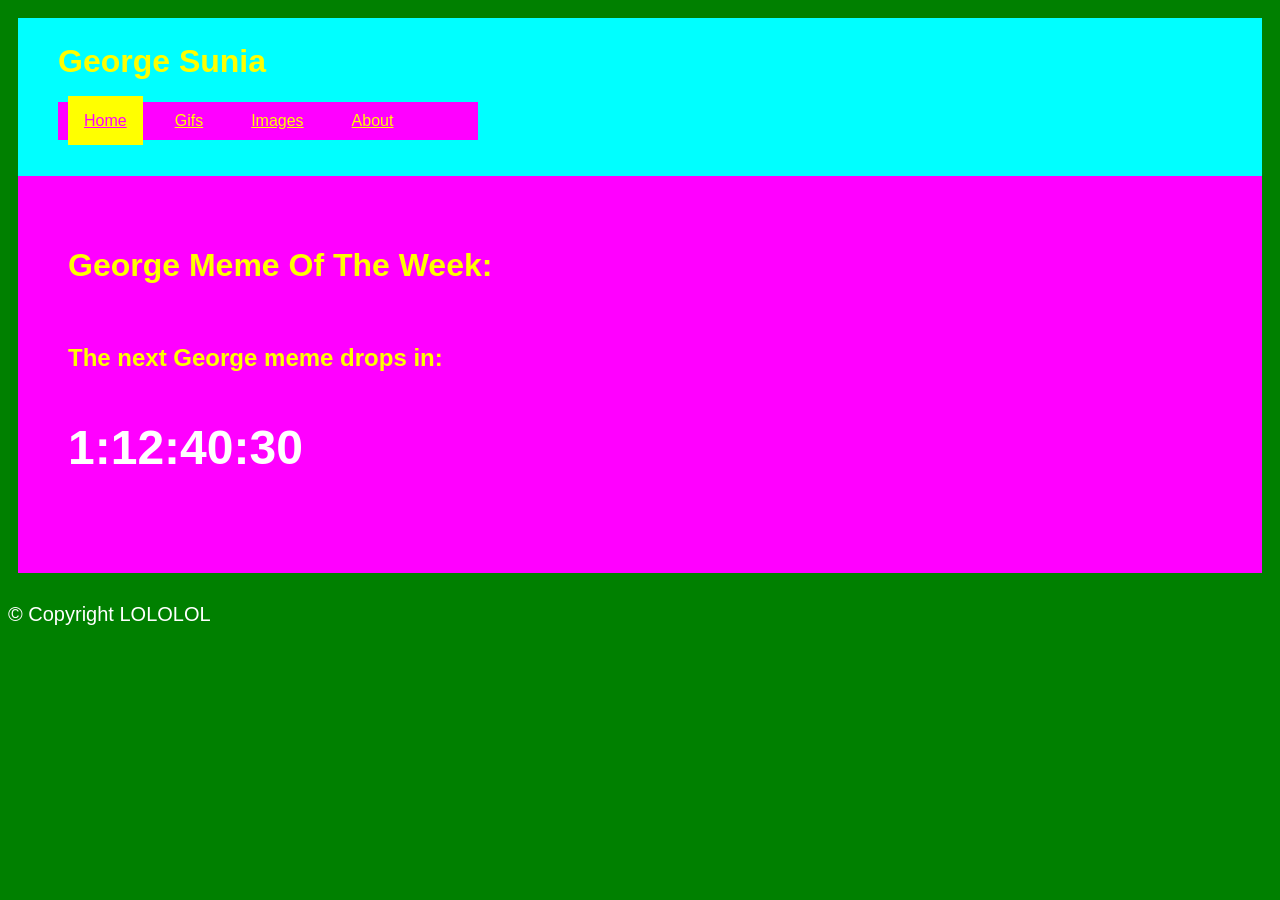
<file: index.html>
<!DOCTYPE html>
<html lang="en">

<head>
    <meta charset="UTF-8">
    <meta name="viewport" content="width=device-width, initial-scale=1.0">
    <meta http-equiv="X-UA-Compatible" content="ie=edge">
    <title>George Sunia | Home</title>
    <link rel="stylesheet" href="style.css">
</head>

<body>
    <div class="page">
        <header>
            <h1>George Sunia</h1>
            <ul>
                <li><a class="target" href="index.html">Home</a></li>
                <li><a href="gifs.html">Gifs</a></li>
                <li><a href="images.html">Images</a></li>
                <li><a href="about.html">About</a></li>
            </ul>
        </header>
        <main>
            <h1>George Meme Of The Week:</h1>
            <img>
            <h2>The next George meme drops in:</h2>
            <p id="timer">--:--:--:--</p>
        </main>
    </div>
    <p>&copy; Copyright LOLOLOL</p>
    <script src="index.js"></script>
</body>

</html>
</file>
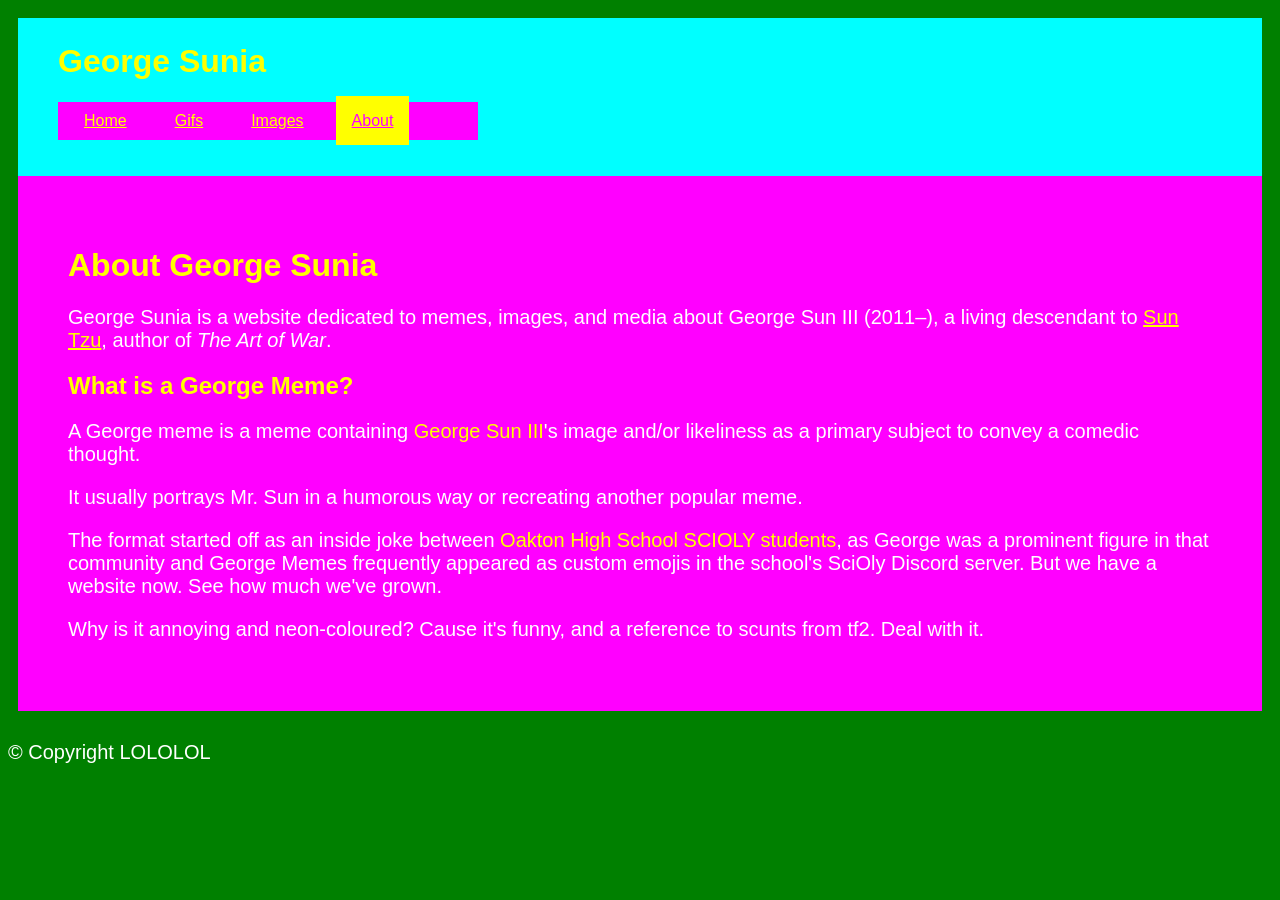
<file: about.html>
<!DOCTYPE html>
<html lang="en">

<head>
    <meta charset="UTF-8">
    <meta name="viewport" content="width=device-width, initial-scale=1.0">
    <meta http-equiv="X-UA-Compatible" content="ie=edge">
    <title>George Sunia | About</title>
    <link rel="stylesheet" href="style.css">
</head>

<body>
    <div class="page">
        <header>
            <h1>George Sunia</h1>
            <ul>
                <li><a href="index.html">Home</a></li>
                <li><a href="gifs.html">Gifs</a></li>
                <li><a href="images.html">Images</a></li>
                <li><a class="target"href="about.html">About</a></li>
            </ul>
        </header>
        <main>
            <div>
                <h1>About George Sunia</h1>
                <p>George Sunia is a website dedicated to memes, images, and media about George Sun III (2011–), a living descendant to <a href="https://en.wikipedia.org/wiki/Sun_Tzu">Sun Tzu</a>, author of <em>The Art of War</em>.</p>
                <h2>What is a George Meme?</h2>
                <p>A George meme is a meme containing <span>George Sun III</span>'s image and/or likeliness as a primary subject to convey a comedic thought.</p>
                <p>It usually portrays Mr. Sun in a humorous way or recreating another popular meme.</p>
                <p>The format started off as an inside joke between <span>Oakton High School SCIOLY students</span>, as George was a prominent figure in that community 
                and George Memes frequently appeared as custom emojis 
                in the school's SciOly Discord server. But we have a website now. See how much we've grown.</p>
                <p>Why is it annoying and neon-coloured? Cause it's funny, and a reference to scunts from tf2. Deal with it.</p>
            </div>
        </main>
    </div>
    <p>&copy; Copyright LOLOLOL</p>
    <script src="index.js"></script>
</body>

</html>
</file>
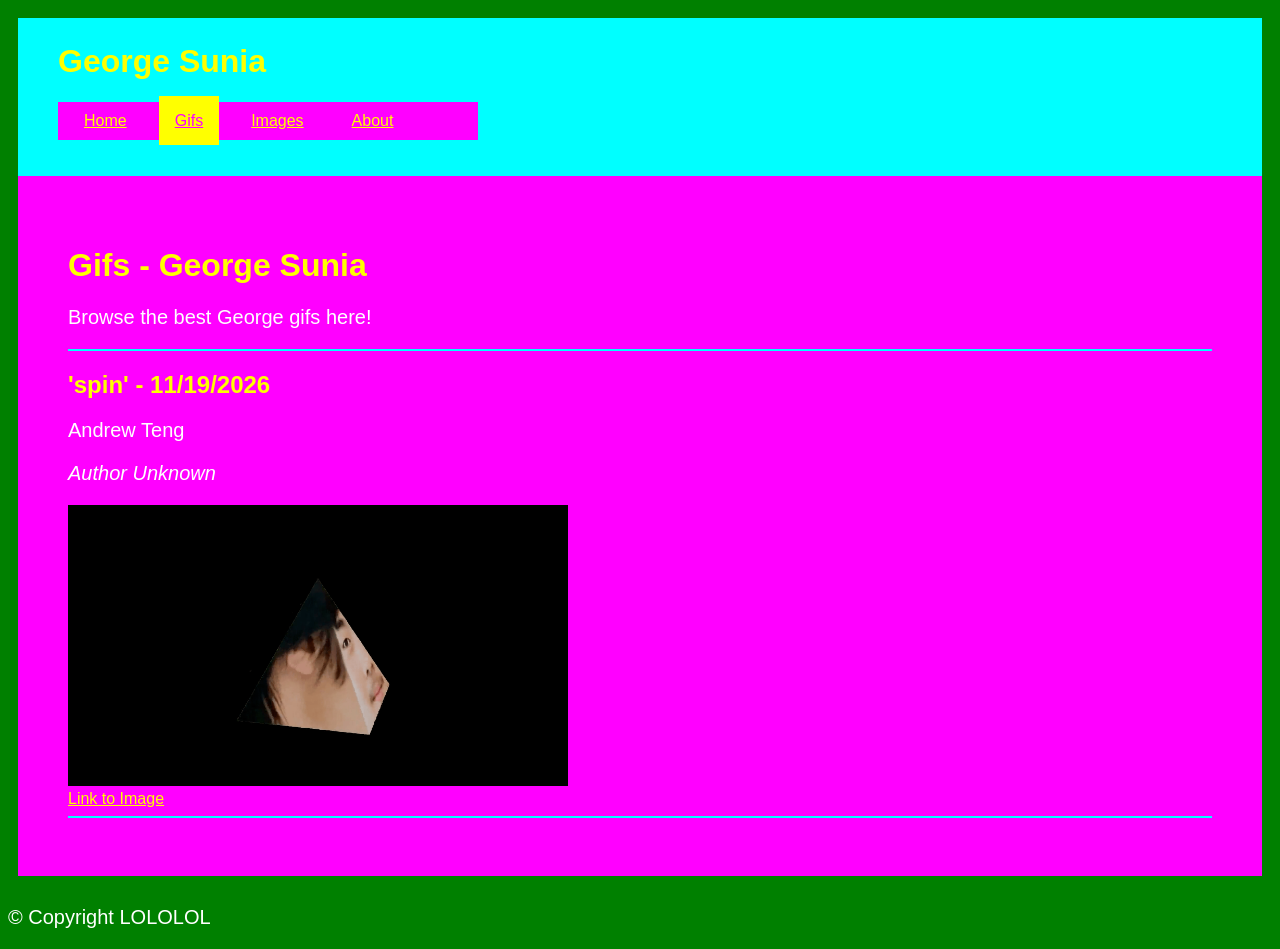
<file: gifs.html>
<!DOCTYPE html>
<html lang="en">

<head>
    <meta charset="UTF-8">
    <meta name="viewport" content="width=device-width, initial-scale=1.0">
    <meta http-equiv="X-UA-Compatible" content="ie=edge">
    <title>George Sunia | Gifs</title>
    <link rel="stylesheet" href="style.css">
</head>

<body>
    <div class="page">
        <header>
            <h1>George Sunia</h1>
            <ul>
                <li><a href="index.html">Home</a></li>
                <li><a href="gifs.html" class="target">Gifs</a></li>
                <li><a href="images.html">Images</a></li>
                <li><a href="about.html">About</a></li>
            </ul>
        </header>
        <main>
            <div id="content">
                <h1>Gifs - George Sunia</h1>
                <p>Browse the best George gifs here!</p>
                <hr>
            </div>
        </main>
    </div>
    <p>&copy; Copyright LOLOLOL</p>
    <script src="index.js"></script>
</body>

</html>
</file>
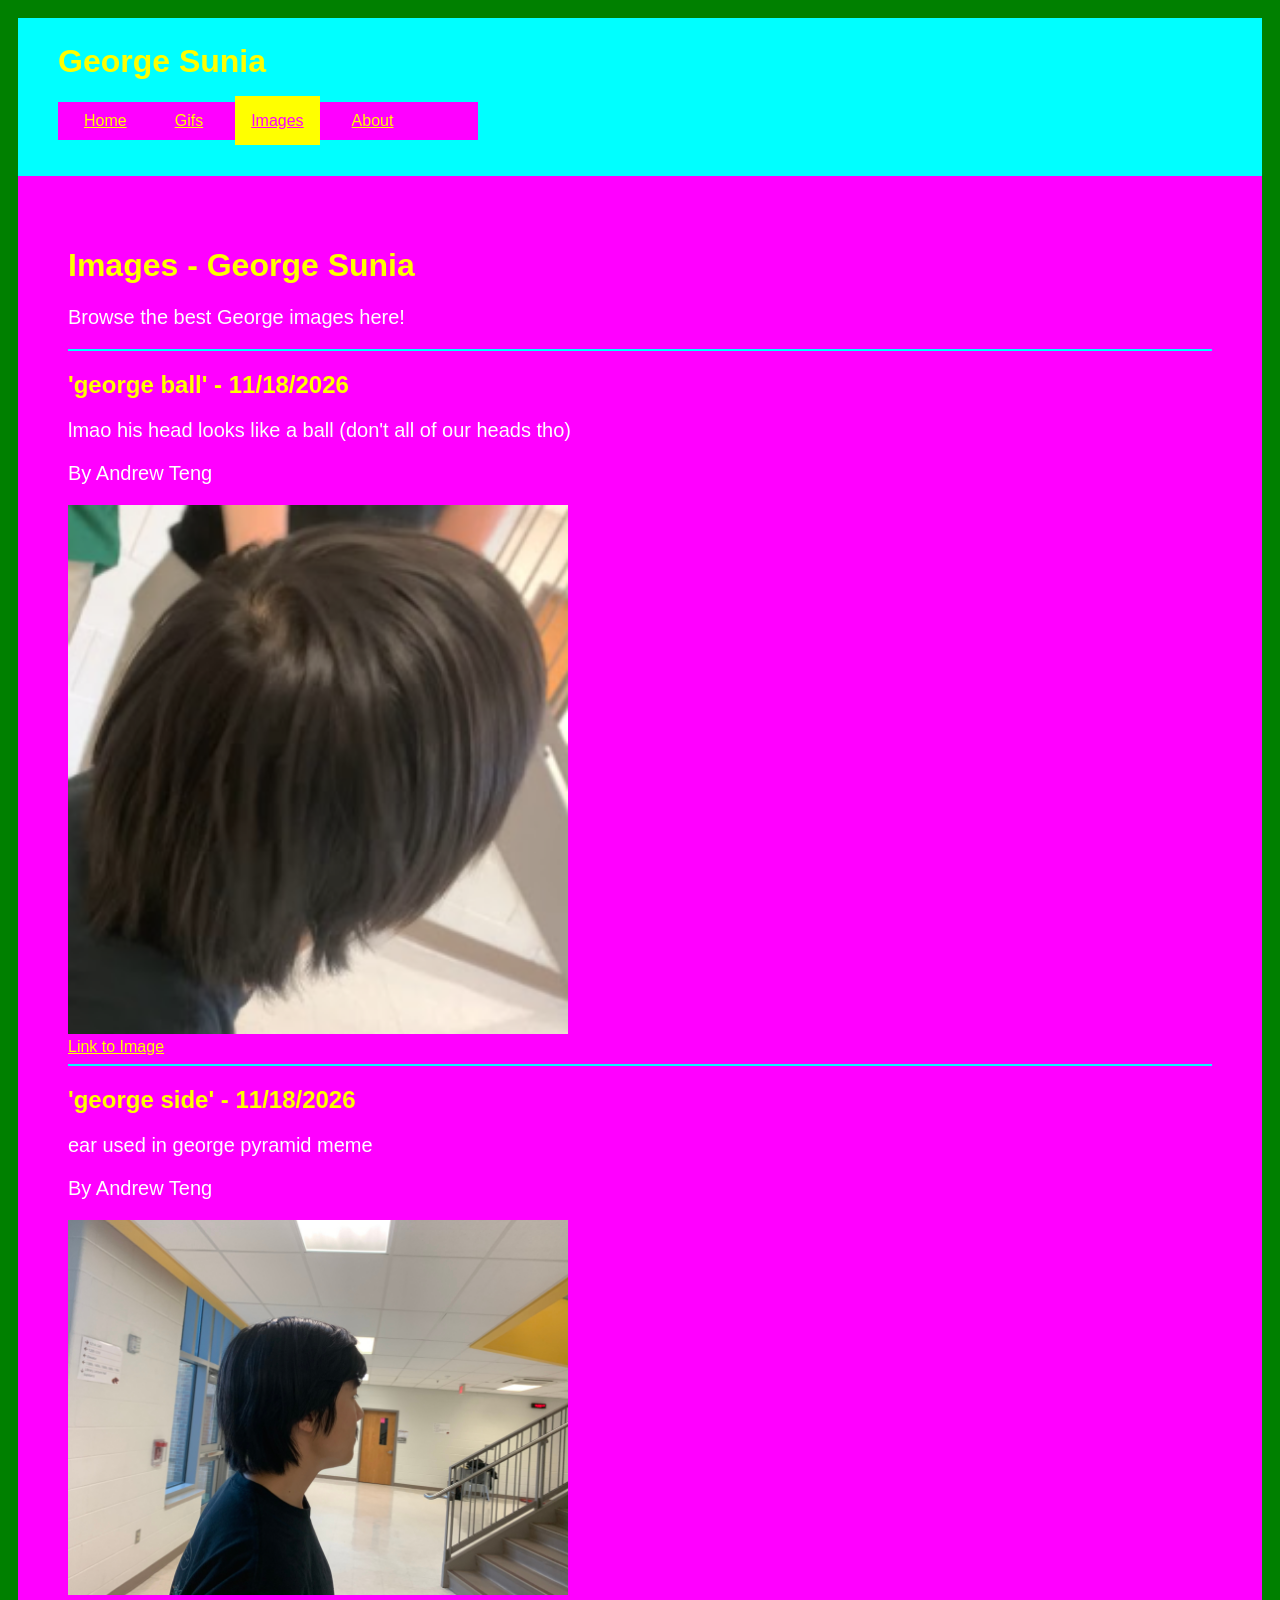
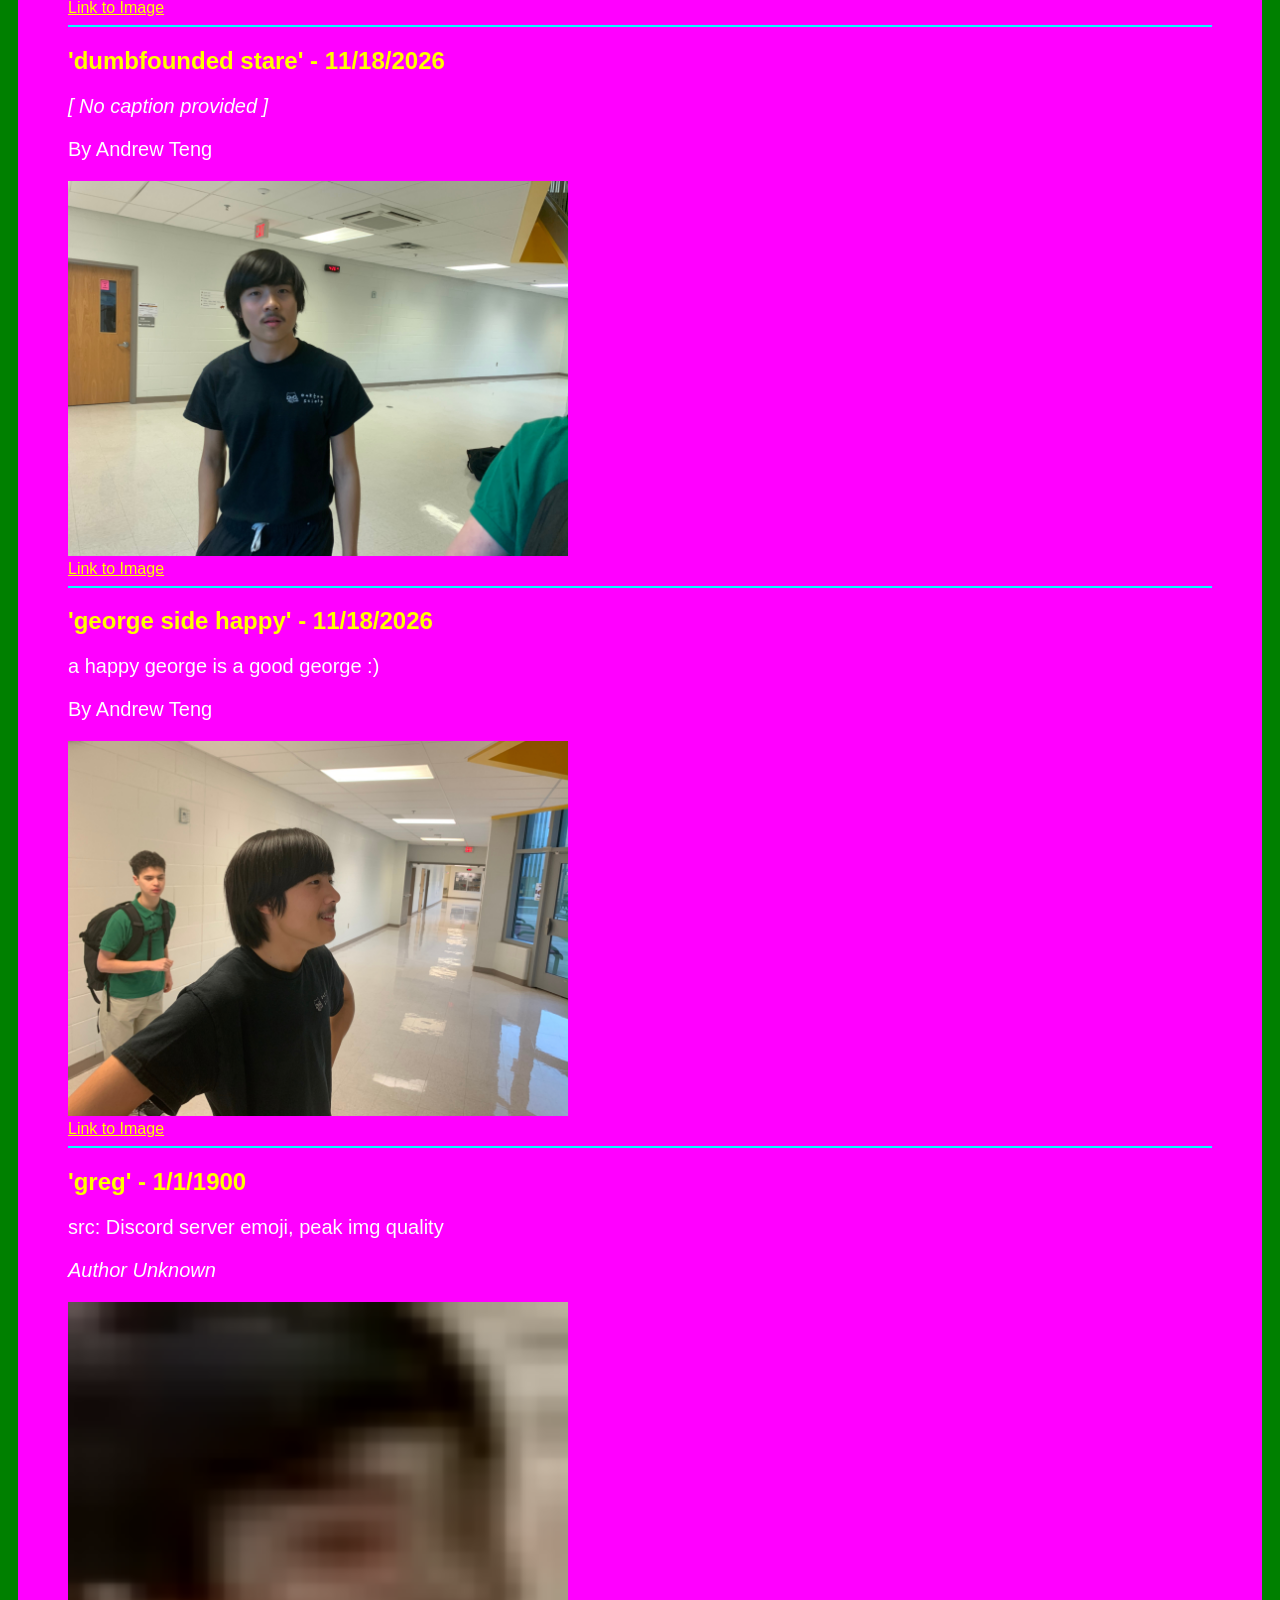
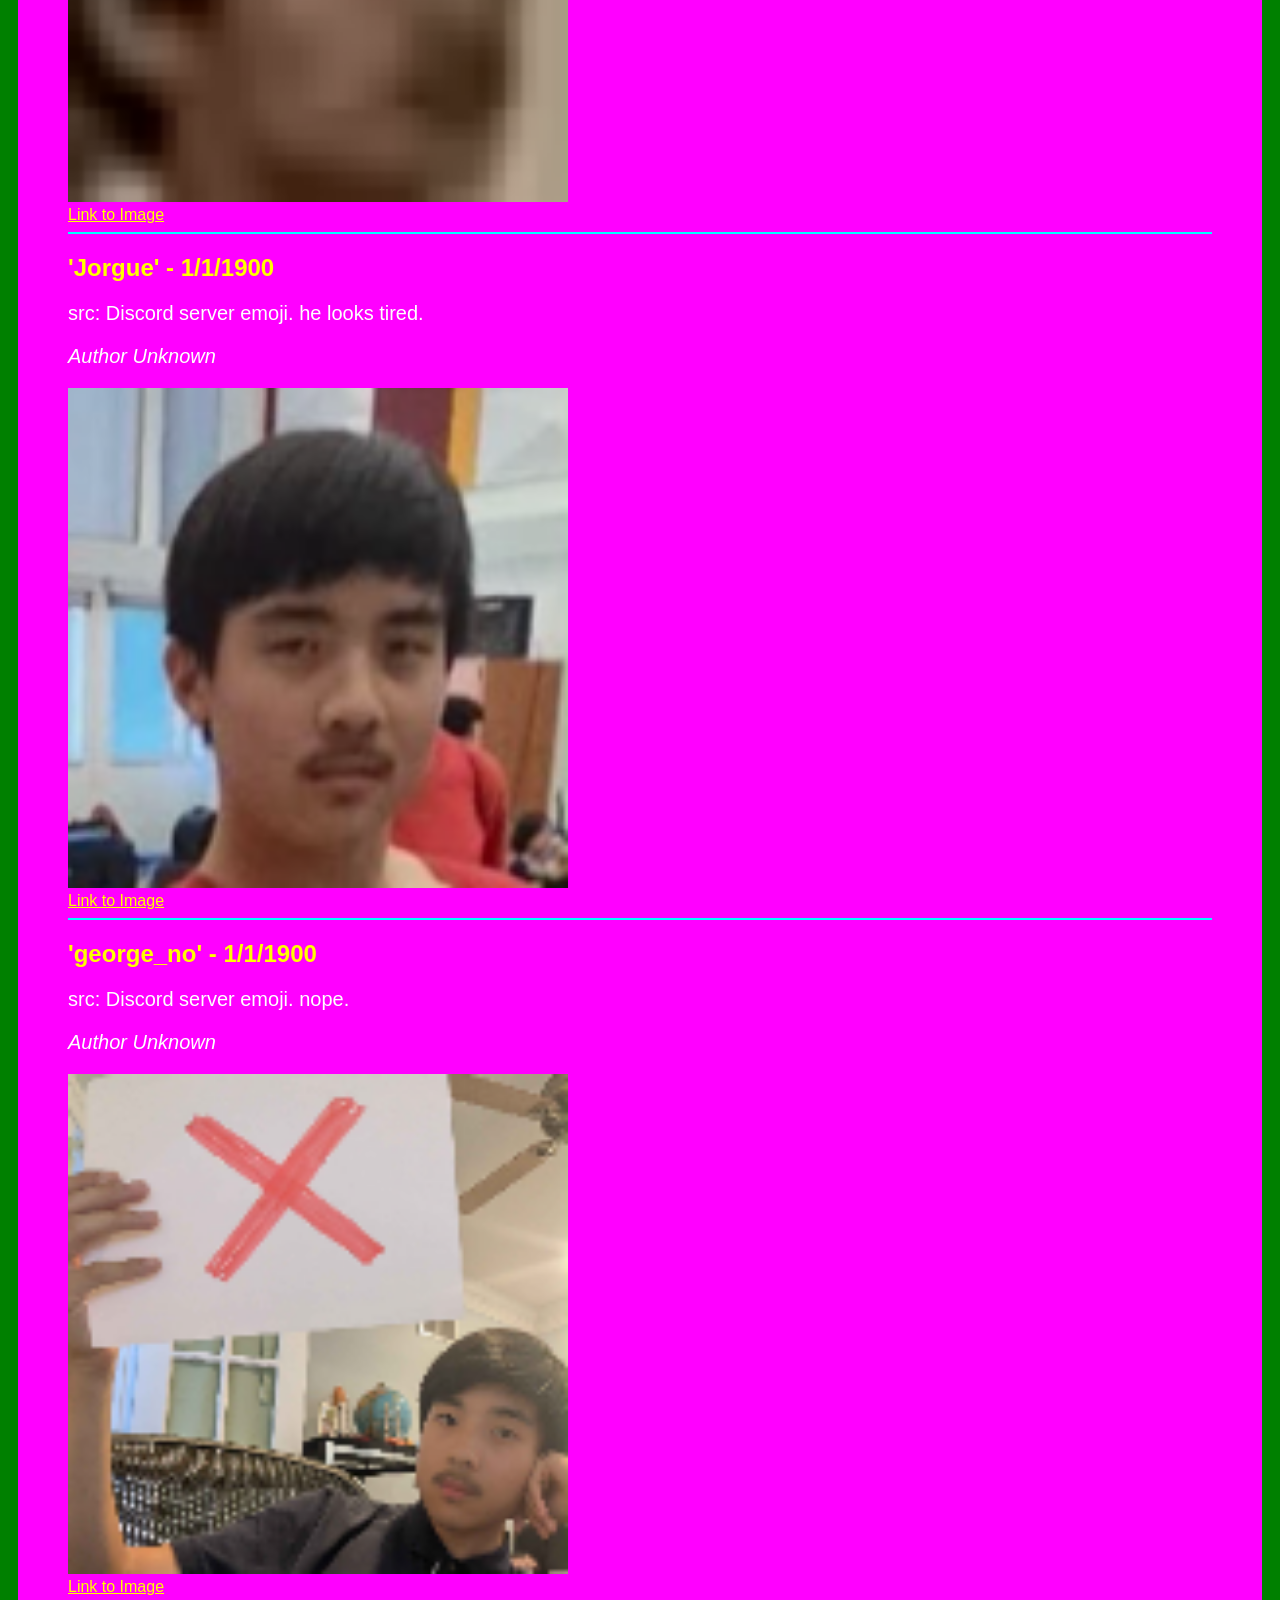
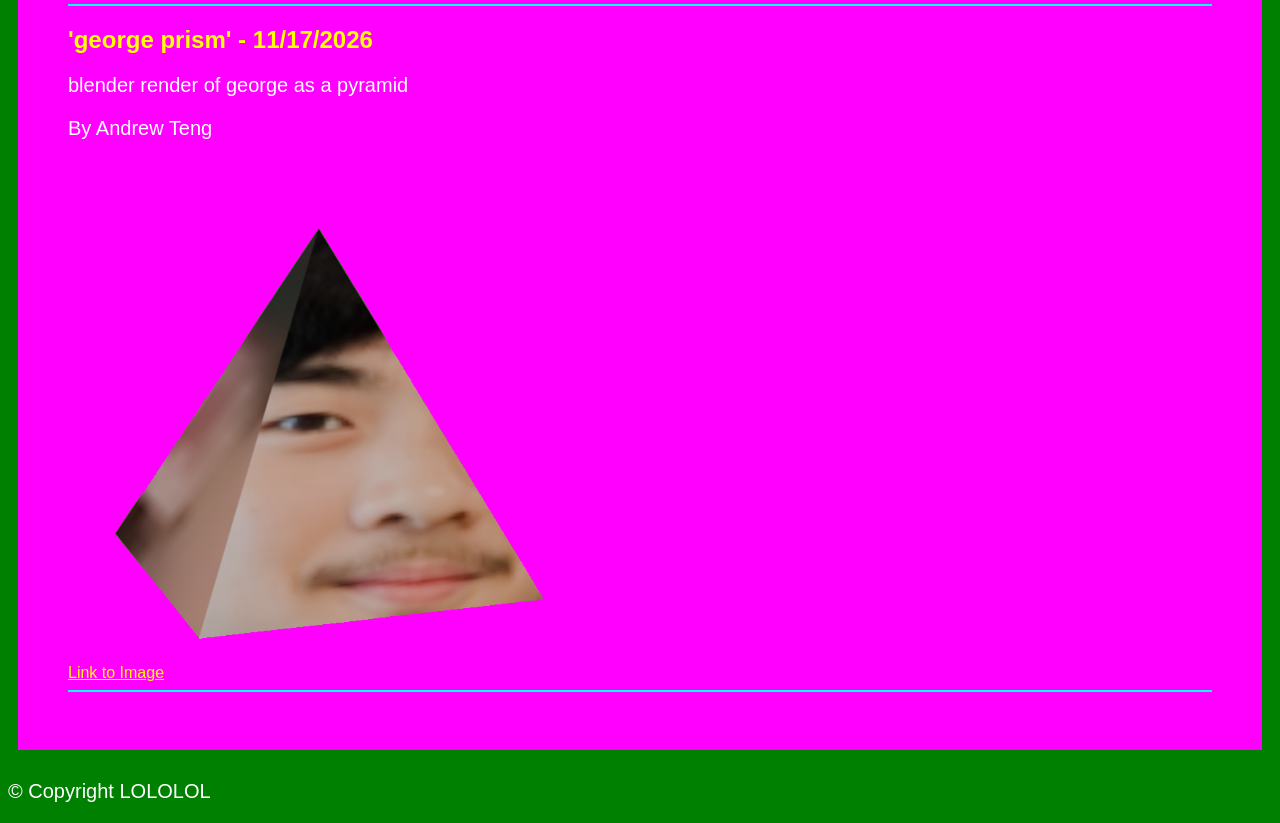
<file: images.html>
<!DOCTYPE html>
<html lang="en">

<head>
    <meta charset="UTF-8">
    <meta name="viewport" content="width=device-width, initial-scale=1.0">
    <meta http-equiv="X-UA-Compatible" content="ie=edge">
    <title>George Sunia | Images</title>
    <link rel="stylesheet" href="style.css">
</head>

<body>
    <div class="page">
        <header>
            <h1>George Sunia</h1>
            <ul>
                <li><a href="index.html">Home</a></li>
                <li><a href="gifs.html">Gifs</a></li>
                <li><a href="images.html" class="target">Images</a></li>
                <li><a href="about.html">About</a></li>
            </ul>
        </header>
        <main>
            <div id="content">
                <h1>Images - George Sunia</h1>
                <p>Browse the best George images here!</p>
                <hr>
            </div>
        </main>
    </div>
    <p>&copy; Copyright LOLOLOL</p>
    <script src="index.js"></script>
</body>

</html>
</file>
<file: style.css>
* {
    font-family: Arial, Helvetica, sans-serif;
}
html {
    background-color: green;
}
.page {
    padding: 10px
}
h1, h2 {
    color: yellow;
}
span {
    color: yellow;
}
header {
    padding-top: 4px;
    padding-left: 40px;
    padding-bottom: 20px;
    margin-bottom: 0;
    background-color: cyan;
    color: magenta;
}
a {
    color: yellow;
}
p, i {
    color: white;
    font-size: 20px;
}
header ul {
    list-style: none;
    padding: 10px;
    background-color: magenta;
    display: flex;
    max-width: 400px;
    gap: 16px;
}
header ul a {
    padding: 16px
}
header ul a:hover {
    background-color: cyan;
    color: magenta;
}
header ul a.target:hover {
    background-color: yellow;
    color: magenta;
}
header ul .target {
    background-color: yellow;
    color: magenta;
}
main a:hover {
    color: cyan;
    background-color: yellow;
}
main {
    padding: 50px;
    background-color: magenta;
}
#timer {
    font-size: 48px;
    font-weight: bolder;
}
hr {
    border-color: cyan;
    background-color: rgba(0,0,0,0);
    border: none;
    border-top: 2px solid cyan;
}
</file>
